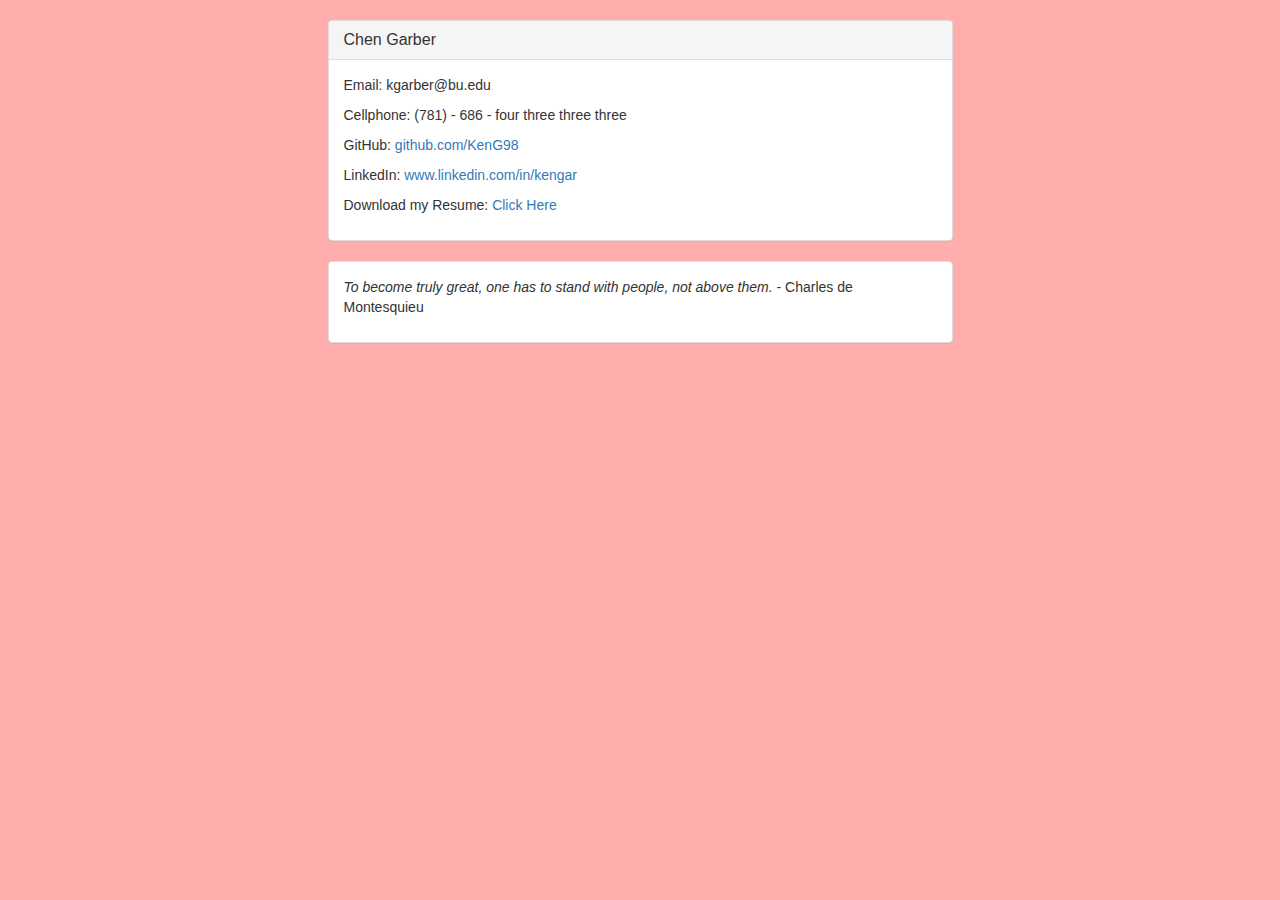
<file: index.html>
<!DOCTYPE html>
<html lang="en">
<head>
	<meta charset="utf-8">
	<meta http-equiv="X-UA-Compatible" content="IE=edge">
	<meta name="viewport" content="width=device-width, initial-scale=1">
	<!-- The above 3 meta tags *must* come first in the head; any other head content must come *after* these tags -->
	<meta name="description" content="A resume for Ken Garber.">
	<meta name="author" content="Ken Garber">
	<title>Chen Garber's Resume</title>	
	<!-- Latest compiled and minified CSS -->
	<link rel="stylesheet" href="https://maxcdn.bootstrapcdn.com/bootstrap/3.3.7/css/bootstrap.min.css" integrity="sha384-BVYiiSIFeK1dGmJRAkycuHAHRg32OmUcww7on3RYdg4Va+PmSTsz/K68vbdEjh4u" crossorigin="anonymous">

	<link rel="stylesheet" href="./styles.css" >

	<!-- Optional theme -->
	<!-- <link rel="stylesheet" href="https://maxcdn.bootstrapcdn.com/bootstrap/3.3.7/css/bootstrap-theme.min.css" integrity="sha384-rHyoN1iRsVXV4nD0JutlnGaslCJuC7uwjduW9SVrLvRYooPp2bWYgmgJQIXwl/Sp" crossorigin="anonymous"> -->

	<!-- <link rel="stylesheet" href="https://fonts.googleapis.com/icon?family=Material+Icons"> -->
	<link rel="icon" type="image/png" href="favicon.png">
</head>

<body class="redish">
	<div class="row">
		<div class="col-md-3 col-sm-2 col-xs-1"> 
		</div>
		<div class="col-md-6 col-sm-8 col-xs-10">
			<br>
			<div class="panel panel-default">
				<div class="panel-heading">
					<h3 class="panel-title">Chen Garber</h3>
				</div>
				<div class="panel-body">
          <p> Email: kgarber@bu.edu </p>
          <p> Cellphone: (781) - 686 - four three three three </p>
          <p> GitHub: <a href="http://www.github.com/KenG98">github.com/KenG98</a> </p>
          <p> LinkedIn: <a href="http://www.linkedin.com/in/kengar">www.linkedin.com/in/kengar</a></p>
          <p> Download my Resume: <a href='Chen_Garber_Resume.pdf'> Click Here </a></p>
          <!--
					<p><a href="mailto:kgarber@bu.edu">kgarber@bu.edu</a> | <a href="tel:+17816864333">781-686-4333</a></p>
					<p><a href="http://www.github.com/KenG98">github.com/KenG98</a> | <a href="www.linkedin.com/in/kengar">www.linkedin.com/in/kengar</a></p> -->
        </div>
			</div>

			<div class="panel panel-default">
				<div class="panel-body">
					<p><i>To become truly great, one has to stand with people, not above them.</i> - Charles de Montesquieu</p>
				</div>
			</div>

			<!-- <div class="panel panel-default">
				<div class="panel-heading">
					<h3 class="panel-title">About</h3>
				</div>
				<div class="panel-body">
					<p>I am a Boston University Computer Science student with notable experience in the workforce, classroom, and from personal interest. I am a fast learner looking for an internship at a company with interesting software design challenges. </p>
					<p>Like my website, my code is short, sweet, and to the point. It focuses on readability and efficiency.</p>
				</div>
			</div> -->
<!--
			<div class="panel panel-default">
				<div class="panel-heading">
					<h3 class="panel-title">Skills</h3>
				</div>
				<ul class="list-group">
					<li class="list-group-item">
						<p><b>Languages</b></p> 
						<p>Java, Python, JavaScript / Node, HTML, CSS, Swift, Processing.</p></li>
					<li class="list-group-item">
						<p><b>Exposure To</b></p> 
						<p>Algorithms, Data Structures, C, Clojure, SQL Databases, Mongo DB, Git, Angular js, Express js, LAMP stack, server backend, LaTeX.</p></li>
					<li class="list-group-item">
						<p><b>Technology</b></p> 
						<p>Command line, Windows, OS X, Linux, WordPress, Confluence, Jira, Microsoft Office.</p></li>
					<li class="list-group-item">
						<p><b>Other</b></p> 
						<p>Fluent in English, Russian. Some Spanish.</p></li>
				</ul>
			</div>
			
			<div class="panel panel-default">
				<div class="panel-heading">
					<h3 class="panel-title">Experience</h3>
				</div>
				<ul class="list-group">
					<li class="list-group-item">
						<p><i><b>IT Technician</b>, Boston University <br> October 2016 - Present</i></p>
						<ul>
							<li>Diagnose computers with physical damage </li>
							<li>Remove viruses</li>
						</ul>
					</li>
					<li class="list-group-item">
						<p><i><b>Web Designer</b>, Self Employed <br> 2013 - Present</i></p>
						<ul>
							<li>Apply knowledge of LAMP stack (Linux, Apache, PHP, MySQL)</li>
							<li>Install and use WordPress (and other CMS), JavaScript, HTML, and CSS</li>
							<li>Created websites for artists, business owners, and dancers</li>
						</ul>
					</li>
					<li class="list-group-item">
						<p><i><b>Programming Teacher</b>, Russian School of Math <br> March 2016 - July 2016</i></p>
						<ul>
							<li>Taught 5-week intensive Python course to 13-15 year olds</li>
							<li>Designed and created curriculum on my own</li>
						</ul>
					</li>
					<li class="list-group-item">
						<p><i><b>IT Intern</b>, aPriori Technologies <br> Summer 2014, 2015</i></p>
						<ul>
							<li>Managed data migration between servers</li>
							<li>Wrote scripts for silent (automated) install of OS and software</li>
							<li>Set up virtual machines to specs in Hyper-V</li>
							<li>Updated legacy software on production servers</li>
							<li>Data migration between old company wiki to new different software</li>
						</ul>
					</li>
					<li class="list-group-item">
						<p><i><b>Math Tutor</b>, Russian School of Math <br> 2012 - 2014</i></p>
						<ul>
							<li>Taught math to 7 to 18 year olds</li>
							<li>Topics vary from simple multiplication to trigonometry</li>
							<li>over 100 hours experience</li>
						</ul>
					</li>
				</ul>
			</div>


			<div class="panel panel-default">
				<div class="panel-heading">
					<h3 class="panel-title">Education</h3>
				</div>
				<div class="panel-body">
					<p>
						<b>Boston University College of Arts and Sciences</b> <br> 
						Bachelor of Arts - Computer Science (expected May 2020)
					</p>
					<p>
						<b>Newton South High School High School</b> <br> 
						GPA 3.77, Honor Roll, AMC award, several hackathon awards 
					</p>
				</div>
			</div>

			<div class="panel panel-default">
				<div class="panel-heading">
					<h3 class="panel-title">Related Coursework</h3>
				</div>
				<ul class="list-group">
					<li class="list-group-item">
						<p>Boston University</p>
						<ul>
							<li>Data Structures and Algorithms</li>
							<li>Combinatoric Data Structures (Discrete Math)</li>
							<li>Geometric Algorithms (Linear Algebra) - in progress</li>
							<li>Systems - in progress</li>
						</ul>
					</li>
					<li class="list-group-item">
						<p>Harvard Extension School</p>
						<ul>
							<li>CS 50: Introduction to Programming</li>
							<li>Multivariable Calculus</li>
						</ul>
					</li>
					<li class="list-group-item">
						<p>Newton South High School</p>
						<ul>
							<li>Introduction to OOP</li>
							<li>Programming iPhone Apps with Swift</li>
							<li>Advanced Programming</li>
							<li>AP Calculus, Statistics, and Physics</li>
						</ul>
					</li>
			</div>

			<div class="panel panel-default">
				<div class="panel-heading">
					<h3 class="panel-title">A Few Projects</h3>
				</div>
				<li class="list-group-item">
					<p>Big data search</p>
					<ul>
						<li>Search set of over 100,000 resumes by skillset using big data algorithms</li>
						<li>Algorithms include k-means clustering and Locality Sensitive Hash </li>
						<li>Used FLANN (Fast Library for Approximate Nearest Neighbors)</li>
						<li>Search 100,000 XML documents with keywords in 48 milliseconds</li>
					</ul>
				</li>
				<li class="list-group-item">
					<p>Numerical pattern locating algorithm</p>
					<ul>
						<li>Find patterns in stock data, weather data, etc</li>
						<li>Finds other sections of data with a similar chart shape</li>
					</ul>
				</li>
				<li class="list-group-item">
					<p>Messaging software which communicates between computers using sound</p>
					<ul>
						<li>A computer can "beep" a message to another one using speaker / microphone</li>
						<li>Won 3rd place at Boston University hackathon</li>
					</ul>
				</li>
				<li class="list-group-item">
					<p>Various algorithms</p>
					<ul>
						<li>For enciphering messages </li>
						<li>For solving Sudoku </li>
						<li>For computer-generated art </li>
						<li>For physics simulations </li>
					</ul>
				</li>
				<li class="list-group-item">
					<p>Multiplayer video game that communicates with clients using internet sockets</p>
					<ul>
						<li>Won runner up prize at hackathon</li>
					</ul>
				</li>
			</div>
-->

			<!-- <div class="panel panel-default">
				<div class="panel-heading">
					<h3 class="panel-title">TITLE</h3>
				</div>
				<div class="panel-body">
					STUFF
				</div>
			</div> -->
			
		</div>
		<div class="col-md-3 col-sm-2 col-xs-1"> 
		</div>
	</div>
	<script src="https://ajax.googleapis.com/ajax/libs/jquery/1.12.4/jquery.min.js"></script>
	<!-- Latest compiled and minified JavaScript -->
	<script src="https://maxcdn.bootstrapcdn.com/bootstrap/3.3.7/js/bootstrap.min.js" integrity="sha384-Tc5IQib027qvyjSMfHjOMaLkfuWVxZxUPnCJA7l2mCWNIpG9mGCD8wGNIcPD7Txa" crossorigin="anonymous"></script>
</body>

</html>


<!-- 
	What kind of stuff have you done?<br>
	INCLUDE OTHER PET PROJECTS <br>
	Decision making algorithm<br>
	Sudoku solving algorithms<br>
	Message cypher algorithm<br>
	Algorithmically generated art<br>
	Phone apps<br><br>
	
	Any accolades? <br>
	AMC Honors Invitation<br>
	Boston University Hackathon, 3rd place winner<br>
	Metrohacks Hackathon, "most creative" prize<br><br>

	Anything else you want to tell us?
	Speak English, Russian, and some Spanish<br>
	Frequent Hackathon participant<br>
	Started "Technology club" at school<br> <br>

	What else do you like to do? <br>
	Hiking, Skiing, Biking, Soccer, Cooking, Photography<br><br> -->
</file>
<file: styles.css>
/*body {
	text-align: center;
}*/

.greenish {
	background-color: #8ed18e;
}

.blueish {
	background-color: #6ea2a2;
}

.redish {
	background-color: #ffadad;
}

.brownish {
	background-color: #ffd2ad;
}

body {
    /*text-align: center;*/
}

.right {
	float: right;
}
</file>
